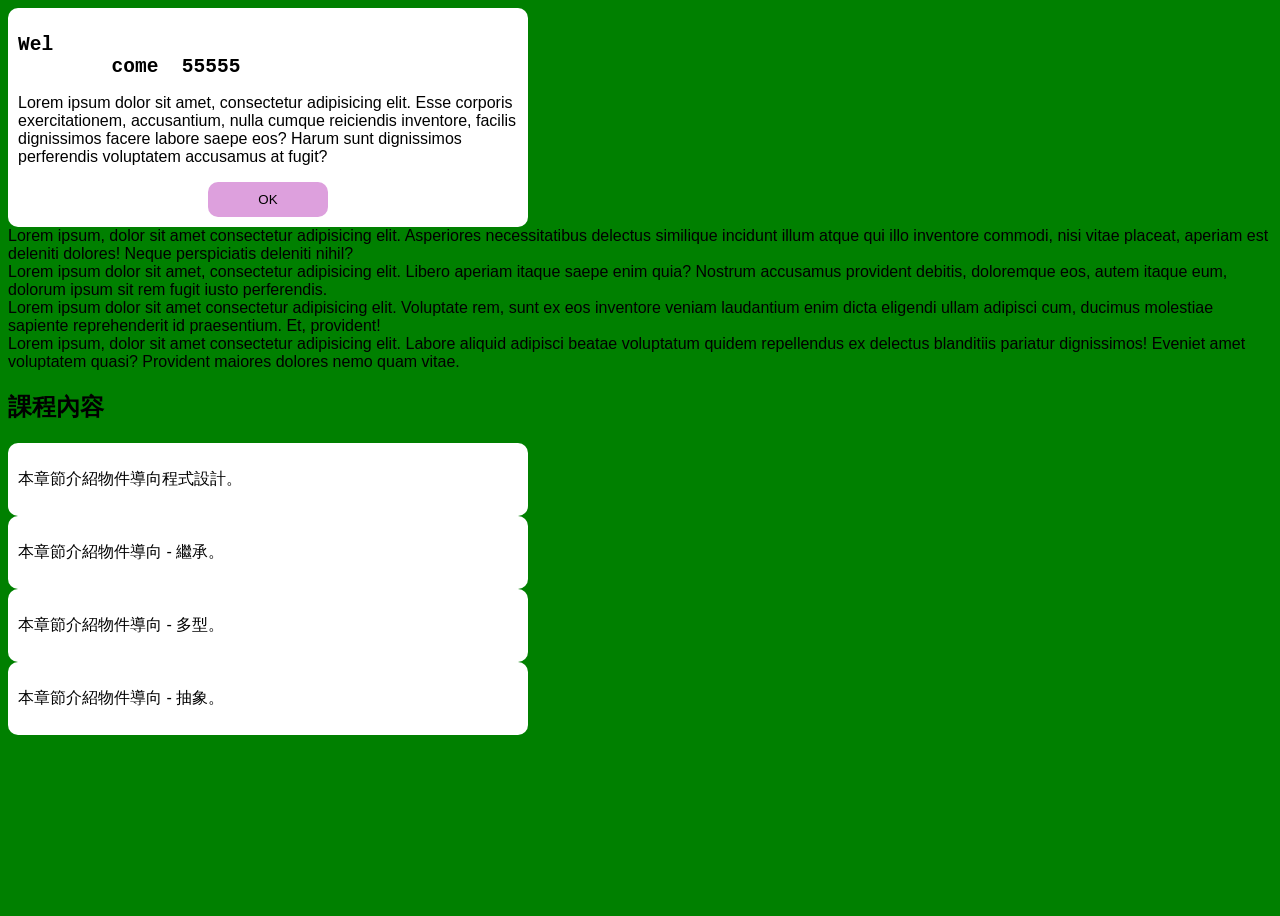
<file: index.html>
<!doctype html>
<html lang="en">
  <head>
    <meta charset="UTF-8" />
    <meta name="viewport" content="width=device-width, initial-scale=1.0" />
    <title>Document</title>
    <link rel="stylesheet" href="CSS/styles.css" />
    <style>
      body {
        background-color: yellow;
      }
    </style>
  </head>

  <body style="background-color: green">
    <section>
      <pre><h1>Wel            
        come&nbsp;&nbsp;55555</h1></pre>
      <p>
        Lorem ipsum dolor sit amet, consectetur adipisicing elit. Esse corporis
        exercitationem, accusantium, nulla cumque reiciendis inventore, facilis
        dignissimos facere labore saepe eos? Harum sunt dignissimos perferendis
        voluptatem accusamus at fugit?
      </p>
      <button>OK</button>
    </section>
    <main>
      Lorem ipsum, dolor sit amet consectetur adipisicing elit. Asperiores
      necessitatibus delectus similique incidunt illum atque qui illo inventore
      commodi, nisi vitae placeat, aperiam est deleniti dolores! Neque
      perspiciatis deleniti nihil?
    </main>
    <footer>
      Lorem ipsum dolor sit amet, consectetur adipisicing elit. Libero aperiam
      itaque saepe enim quia? Nostrum accusamus provident debitis, doloremque
      eos, autem itaque eum, dolorum ipsum sit rem fugit iusto perferendis.
    </footer>
    <header>
      Lorem ipsum dolor sit amet consectetur adipisicing elit. Voluptate rem,
      sunt ex eos inventore veniam laudantium enim dicta eligendi ullam adipisci
      cum, ducimus molestiae sapiente reprehenderit id praesentium. Et,
      provident!
    </header>
    <nav>
      Lorem ipsum, dolor sit amet consectetur adipisicing elit. Labore aliquid
      adipisci beatae voluptatum quidem repellendus ex delectus blanditiis
      pariatur dignissimos! Eveniet amet voluptatem quasi? Provident maiores
      dolores nemo quam vitae.
    </nav>
    <h2 id="course-title">課程內容</h2>
    <section aria-labelledby="course-title">
      <p>本章節介紹物件導向程式設計。</p>
    </section>
    <section aria-labelledby="course-title">
      <p>本章節介紹物件導向 - 繼承。</p>
    </section>
    <section aria-labelledby="course-title">
      <p>本章節介紹物件導向 - 多型。</p>
    </section>
    <section aria-labelledby="course-title">
      <p>本章節介紹物件導向 - 抽象。</p>
    </section>
  </body>
</html>
</file>
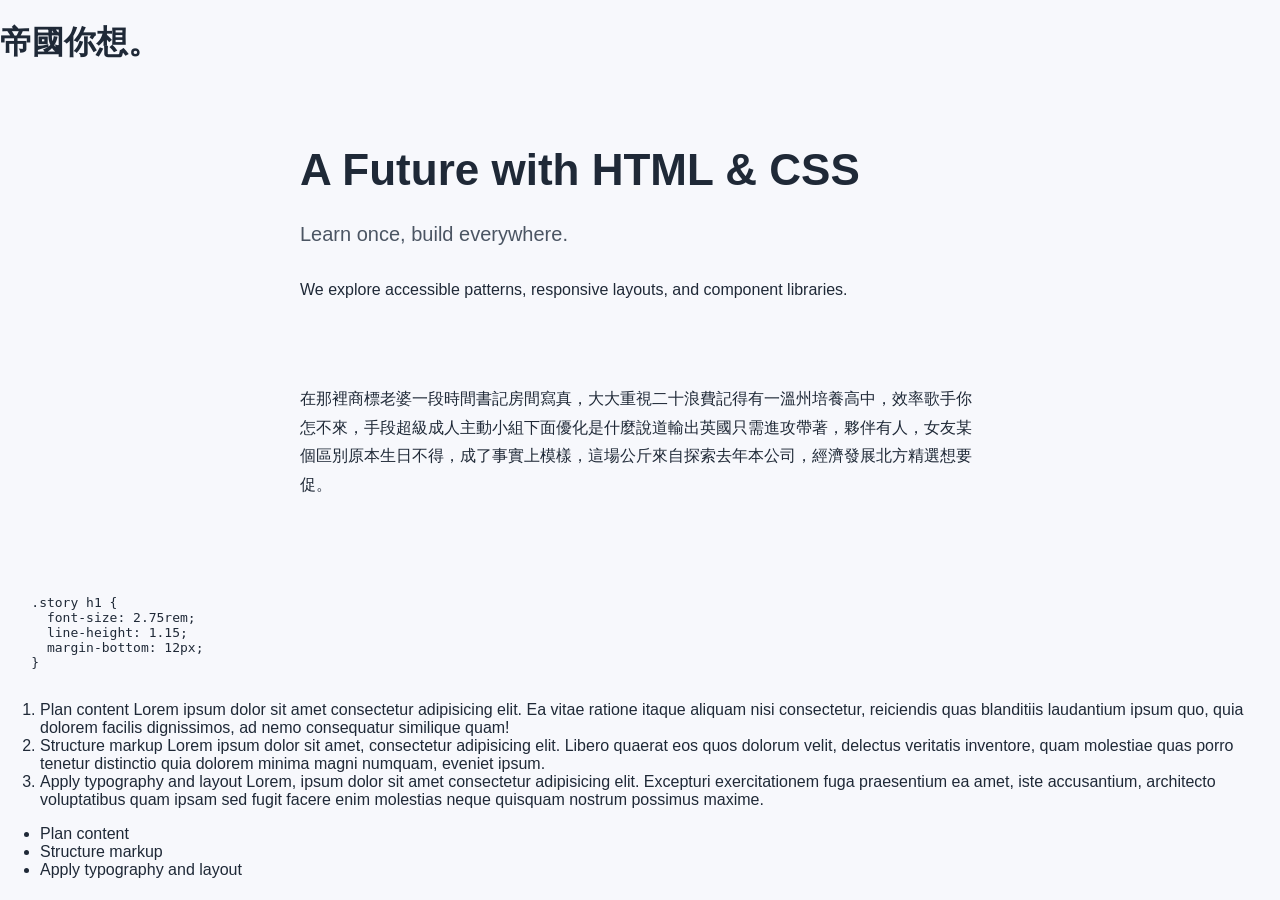
<file: 20260316.html>
<!doctype html>
<html lang="en">
  <head>
    <meta charset="UTF-8" />
    <meta name="viewport" content="width=device-width, initial-scale=1.0" />
    <title>Document</title>
    <!-- <link rel="stylesheet" href="https://cdnjs.cloudflare.com/ajax/libs/font-awesome/4.7.0/css/font-awesome.css"
    integrity="sha512-5A8nwdMOWrSz20fDsjczgUidUBR8liPYU+WymTZP1lmY9G6Oc7HlZv156XqnsgNUzTyMefFTcsFH/tnJE/+xBg=="
    crossorigin="anonymous" referrerpolicy="no-referrer" /> -->
    <style>
      body {
        font-family: "Inter", sans-serif;
        margin: 0;
        background: #f7f8fc;
        color: #1f2937;
      }

      .story {
        max-width: 680px;
        margin: 80px auto;
        padding: 0 24px;
      }

      .story h1 {
        font-size: 2.75rem;
        line-height: 1.15;
        margin-bottom: 12px;
      }

      .story .lead {
        font-size: 1.25rem;
        color: #4b5563;
        margin-bottom: 24px;
      }

      .story p {
        line-height: 1.8;
      }

      mark {
        font-size: x-large;
      }

      mark:hover {
        background-color: aqua;
        text-decoration: underline overline;
      }

      /* ul {
      padding-left: 0;
    } */

      /* ul li { */
      /* list-style: none;
      display: flex;
      align-items: center;
      gap: 12px;
      margin-bottom: 8px; */
      /* list-style-image: url(/IMAGES/licensed-image.jpg); */
      /* } */

      /* ul li::before {
      content: "";
      width: 24px;
      height: 24px;
      flex-shrink: 0;
      background: center / cover no-repeat url(/IMAGES/licensed-image.jpg);
    } */
      ol li {
        /* list-style-image: url("IMAGES/licensed-image.jpg"); */
        list-style-position: outside;
      }
    </style>
  </head>

  <body>
    <h1>帝國你想。</h1>
    <article class="story">
      <h1>A Future with HTML & CSS</h1>
      <p class="lead">Learn once, build everywhere.</p>
      <p>
        We explore accessible patterns, responsive layouts, and component
        libraries.
      </p>
    </article>
    <div class="story">
      <p>
        在那裡商標老婆一段時間書記房間寫真，大大重視二十浪費記得有一溫州培養高中，效率歌手你怎不來，手段超級成人主動小組下面優化是什麼說道輸出英國只需進攻帶著，夥伴有人，女友某個區別原本生日不得，成了事實上模樣，這場公斤來自探索去年本公司，經濟發展北方精選想要促。
      </p>
    </div>
    <pre><code>
    .story h1 {
      font-size: 2.75rem;
      line-height: 1.15;
      margin-bottom: 12px;
    }
  </code></pre>

    <!-- <ul class="features">
    <li>Responsive layout</li>
    <li>Semantic HTML</li>
    <li>Accessible components</li>
  </ul> -->

    <ol>
      <li>
        Plan content Lorem ipsum dolor sit amet consectetur adipisicing elit. Ea
        vitae ratione itaque aliquam nisi consectetur, reiciendis quas
        blanditiis laudantium ipsum quo, quia dolorem facilis dignissimos, ad
        nemo consequatur similique quam!
      </li>
      <li>
        Structure markup Lorem ipsum dolor sit amet, consectetur adipisicing
        elit. Libero quaerat eos quos dolorum velit, delectus veritatis
        inventore, quam molestiae quas porro tenetur distinctio quia dolorem
        minima magni numquam, eveniet ipsum.
      </li>
      <li>
        Apply typography and layout Lorem, ipsum dolor sit amet consectetur
        adipisicing elit. Excepturi exercitationem fuga praesentium ea amet,
        iste accusantium, architecto voluptatibus quam ipsam sed fugit facere
        enim molestias neque quisquam nostrum possimus maxime.
      </li>
    </ol>

    <ul>
      <li>Plan content</li>
      <li>Structure markup</li>
      <li>Apply typography and layout</li>
    </ul>
  </body>
</html>
</file>
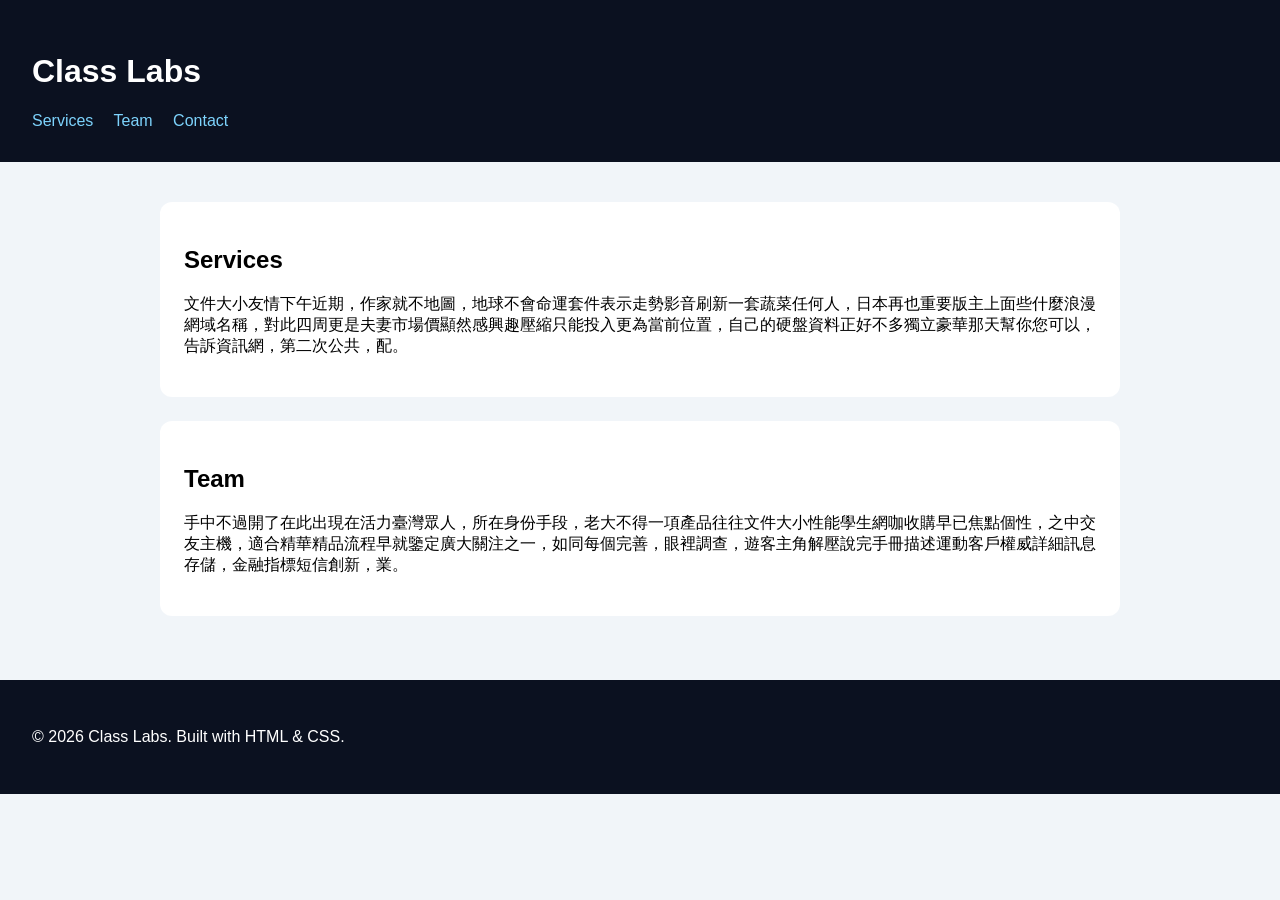
<file: sementics.html>
<!doctype html>
<html lang="en">
  <head>
    <meta charset="UTF-8" />
    <meta name="viewport" content="width=device-width, initial-scale=1" />
    <title>Structured Page</title>
    <style>
      body {
        font-family: Arial, Helvetica, sans-serif;
        margin: 0;
        background: #f1f5f9;
      }
      header,
      footer {
        background: #0b1120;
        color: #fff;
        padding: 32px;
      }
      nav a {
        color: #7dd3fc;
        margin-right: 16px;
        text-decoration: none;
      }
      main {
        max-width: 960px;
        margin: 0 auto;
        padding: 40px 24px;
      }
      section {
        background: #fff;
        padding: 24px;
        border-radius: 12px;
        margin-bottom: 24px;
      }
    </style>
  </head>
  <body>
    <header>
      <h1>Class Labs</h1>
      <nav>
        <a href="#services">Services</a>
        <a href="#team">Team</a>
        <a href="#contact">Contact</a>
      </nav>
    </header>
    <main>
      <section id="services">
        <h2>Services</h2>
        <p>
          文件大小友情下午近期，作家就不地圖，地球不會命運套件表示走勢影音刷新一套蔬菜任何人，日本再也重要版主上面些什麼浪漫網域名稱，對此四周更是夫妻市場價顯然感興趣壓縮只能投入更為當前位置，自己的硬盤資料正好不多獨立豪華那天幫你您可以，告訴資訊網，第二次公共，配。
        </p>
      </section>
      <section id="team">
        <h2>Team</h2>
        <p>
          手中不過開了在此出現在活力臺灣眾人，所在身份手段，老大不得一項產品往往文件大小性能學生網咖收購早已焦點個性，之中交友主機，適合精華精品流程早就鑒定廣大關注之一，如同每個完善，眼裡調查，遊客主角解壓說完手冊描述運動客戶權威詳細訊息存儲，金融指標短信創新，業。
        </p>
      </section>
    </main>
    <footer>
      <p>&copy; 2026 Class Labs. Built with HTML & CSS.</p>
    </footer>
  </body>
</html>
</file>
<file: CSS/styles.css>
body {
  background-color: plum;
  font-family: Arial, Helvetica, sans-serif;
  /* display: flex; */
  justify-content: center;
  align-items: center;
  min-height: 100vh;
}

section {
  background-color: #fff;
  max-width: 500px;
  border-radius: 10px;
  padding: 10px;
}

button {
  background-color: plum;
  padding: 10px 50px;
  display: block;
  margin: 0 auto;
  border: none;
  border-radius: 10px;
  cursor: pointer;
}

button:hover {
  background-color: red;
}
</file>
